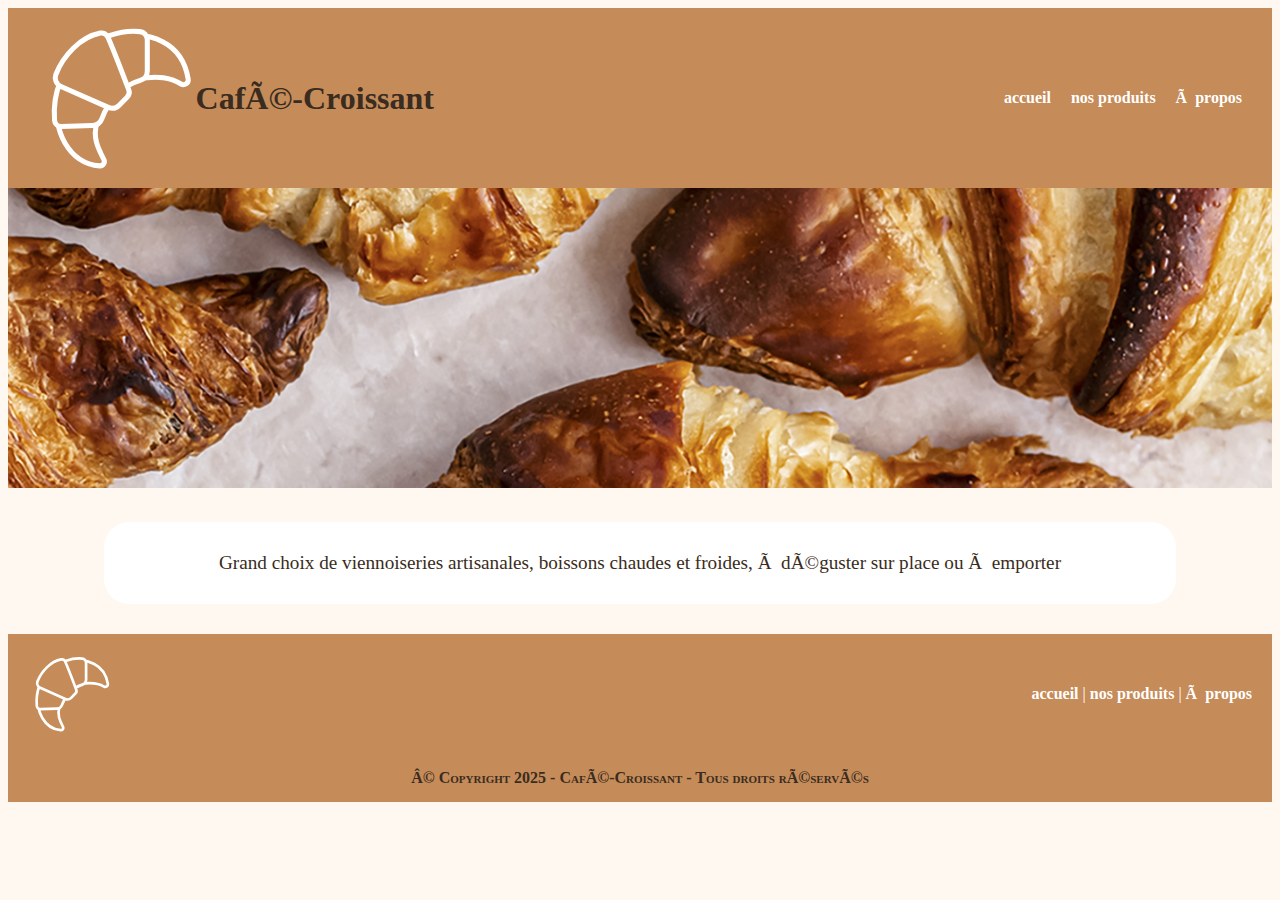
<file: docs/croissants/index.html>
<!DOCTYPE html>
<html lang="fr">
<head>
    <meta charset="UFT-8">
     <meta name="viewport" content="width=device-width, initial-scale=1.0">
    <title> Café-Croissant</title>
    <link rel="stylesheet" href="stylecroissant.css">
    <script src="script.js" defer></script>
</head>
<body>
    <header>
        <div class="logo">
            <img src="images/logo.svg" alt="logo">
            <h1> Café-Croissant</h1>
        </div>

        <div class="burger" onclick="toggleMenu()">☰</div>
             <nav id="menu">
            <ul>
                <li><a href="index.html">accueil</a></li>
                <li><a href="produits.html">nos produits</a></li>
                <li><a href="apropos.html">à propos</a></li>
            </ul>
        </nav>
    </header>

    <section class="hero">
        <img src="images/croissants.jpg" alt="croissants">
    </section>

    <section class="presentation">
        Grand choix de viennoiseries artisanales, boissons chaudes et froides, à déguster sur place ou à emporter
    </section>

    <footer>
        <img class="logopetit" src="images/logo.svg" >
        <nav>
            <a href="index.html">accueil</a> |
            <a href="produits.html">nos produits</a> |
            <a href="apropos.html">à propos</a>

        </nav>
    </footer>
     <div class="copyright">
    © Copyright 2025 - Café-Croissant - Tous droits réservés
    </div>
</body>
</html>
</file>
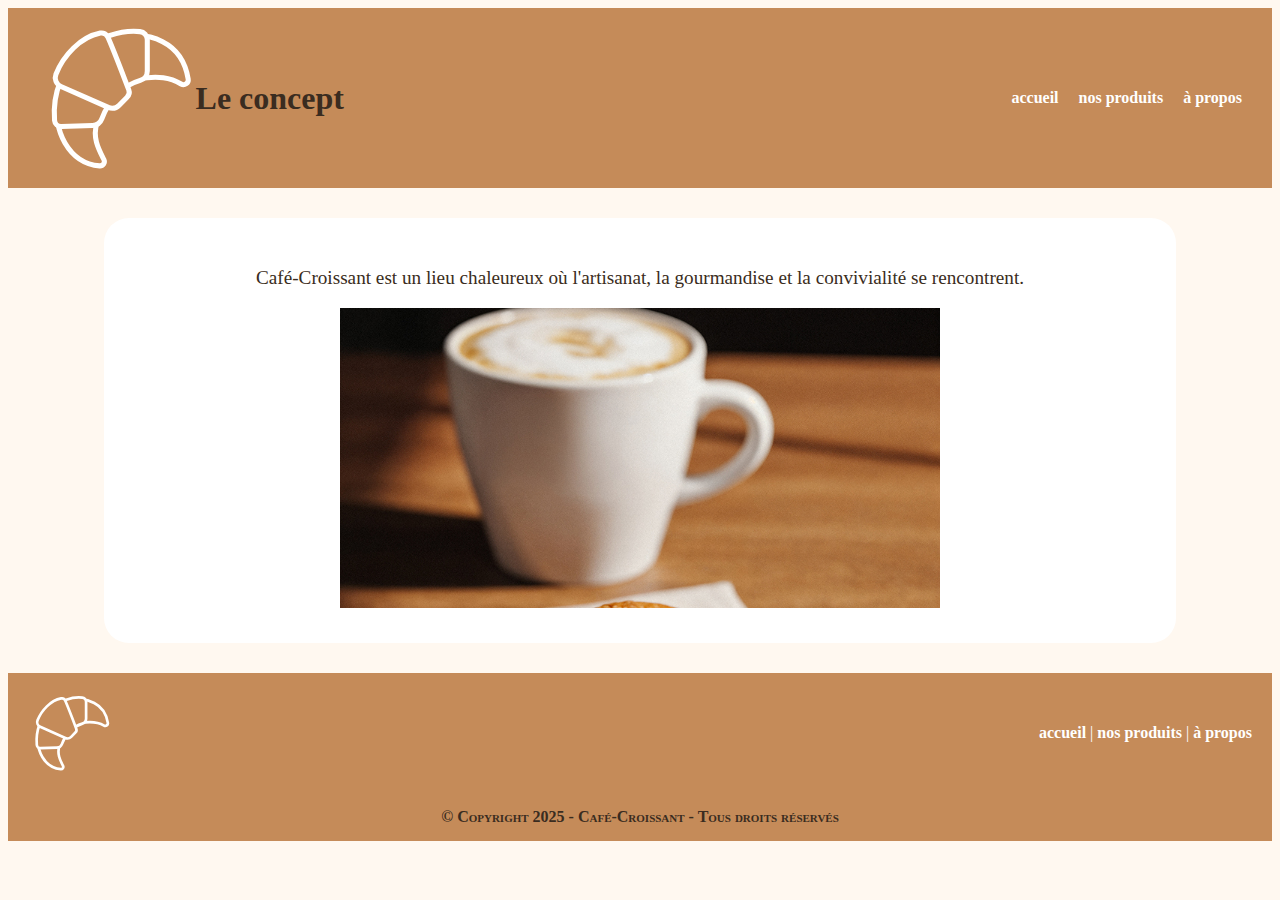
<file: docs/croissants/apropos.html>
<!DOCTYPE html>
<html lang="fr">
    <head>
        <meta charset="UTF-8">
         <meta name="viewport" content="width=device-width, initial-scale=1.0">
        <title>à propos</title>
        <link rel="stylesheet" href="stylecroissant.css">
          <script src="script.js" defer></script>
    </head>
 <header>
        <div class="logo">
            <img src="images/logo.svg" alt="logo">
            <h1> Le concept</h1>
        </div>

        <div class="burger" onclick="toggleMenu()">☰</div>
             <nav id="menu">
            <ul>
                <li><a href="index.html">accueil</a></li>
                <li><a href="produits.html">nos produits</a></li>
                <li><a href="apropos.html">à propos</a></li>
            </ul>
        </nav>
    </header>
    <body>
        <section class="presentation">
           
            <p>
                Café-Croissant est un lieu chaleureux où l'artisanat,
                la gourmandise et la convivialité se rencontrent.
            </p>

             <section class="hero">
        <img class="photo" src="images/table.jpg" alt="table">
    </section>
        </section>
    </body>
     <footer>
        <img class="logopetit" src="images/logo.svg" >
        <nav>
            <a href="index.html">accueil</a> |
            <a href="produits.html">nos produits</a> |
            <a href="apropos.html">à propos</a>

        </nav>
    </footer>
      <div class="copyright">
    © Copyright 2025 - Café-Croissant - Tous droits réservés
    </div>
</html>
</file>
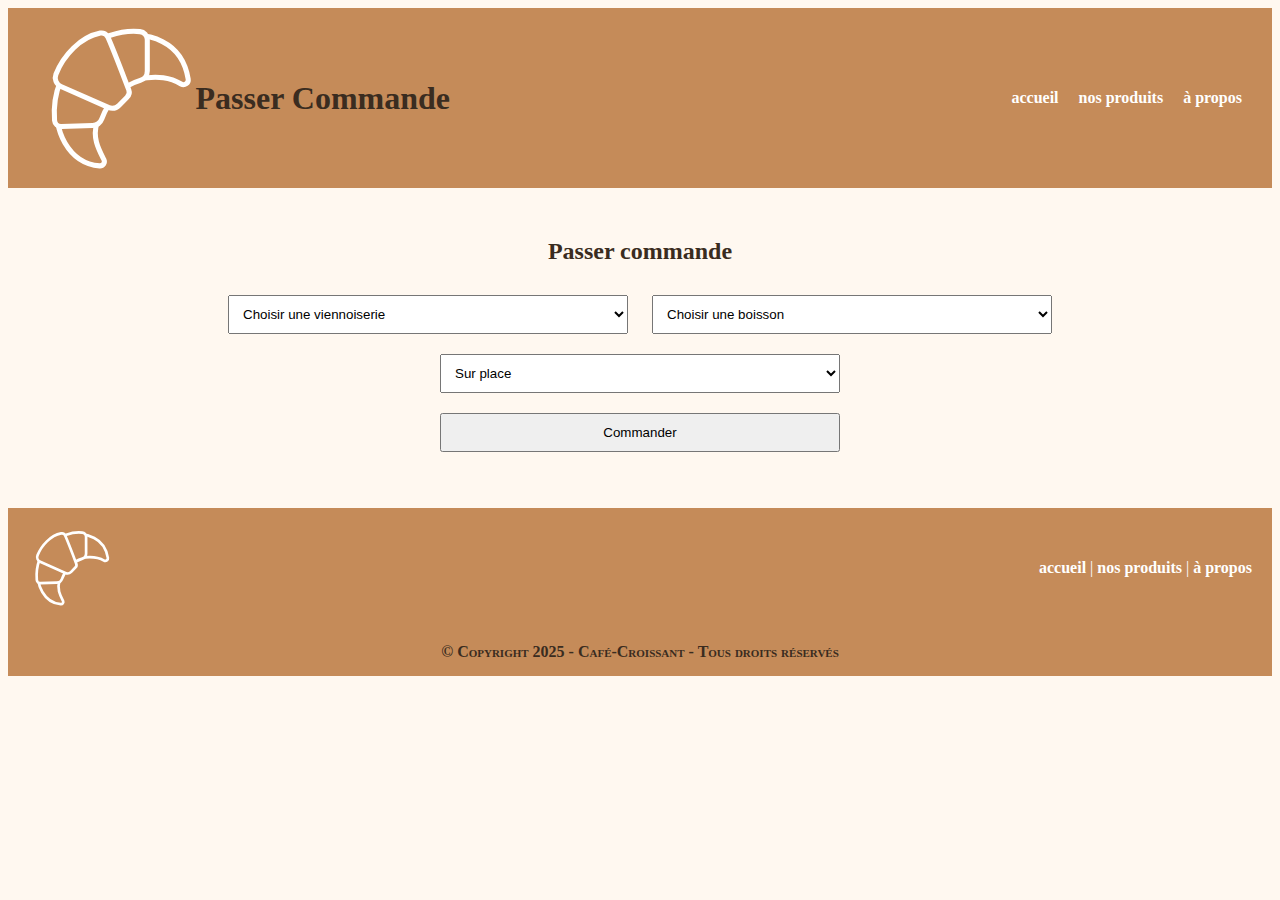
<file: docs/croissants/commande.html>
<!DOCTYPE html>
<html lang="fr">
    <head>
        <meta charset="UTF-8">
         <meta name="viewport" content="width=device-width, initial-scale=1.0">
        <title>Commmander</title>
        <link rel="stylesheet" href="stylecroissant.css">
          <script src="script.js" defer></script>
    </head>
 <header>
        <div class="logo">
            <img src="images/logo.svg" alt="logo">
            <h1> Passer Commande</h1>
        </div>

        <div class="burger" onclick="toggleMenu()">☰</div>
             <nav id="menu">
            <ul>
                <li><a href="index.html">accueil</a></li>
                <li><a href="produits.html">nos produits</a></li>
                <li><a href="apropos.html">à propos</a></li>
            </ul>
        </nav>
    </header>
    <body>
        
        <section class="commande">
            <h2>Passer commande</h2>

            <select>
                <option>Choisir une viennoiserie</option>
                <option>Croissant</option>
                <option>Pain au chocolat</option>
                <option>Chausson aux pommes</option>
            </select>

            <select>
                <option>Choisir une boisson</option>
                <option>Café</option>
                <option>Thé</option>
                <option>Chocolat chaud</option>
                <option>Jus d'oranges</option>
                <option>Jus de pommes</option>
            </select>

            <select>
                <option>Sur place</option>
                <option>à emporter</option>
            </select>

            <br>
            <button onclick="confirmerCommande()">Commander</button>

            <p id="confirmation"></p>
        </section>
    </body>
     <footer>
        <img class="logopetit" src="images/logo.svg">
        <nav>
            <a href="index.html">accueil</a> |
            <a href="produits.html">nos produits</a> |
            <a href="apropos.html">à propos</a>

        </nav>
    </footer>  
    <div class="copyright">
    © Copyright 2025 - Café-Croissant - Tous droits réservés
    </div>
</html>
</file>
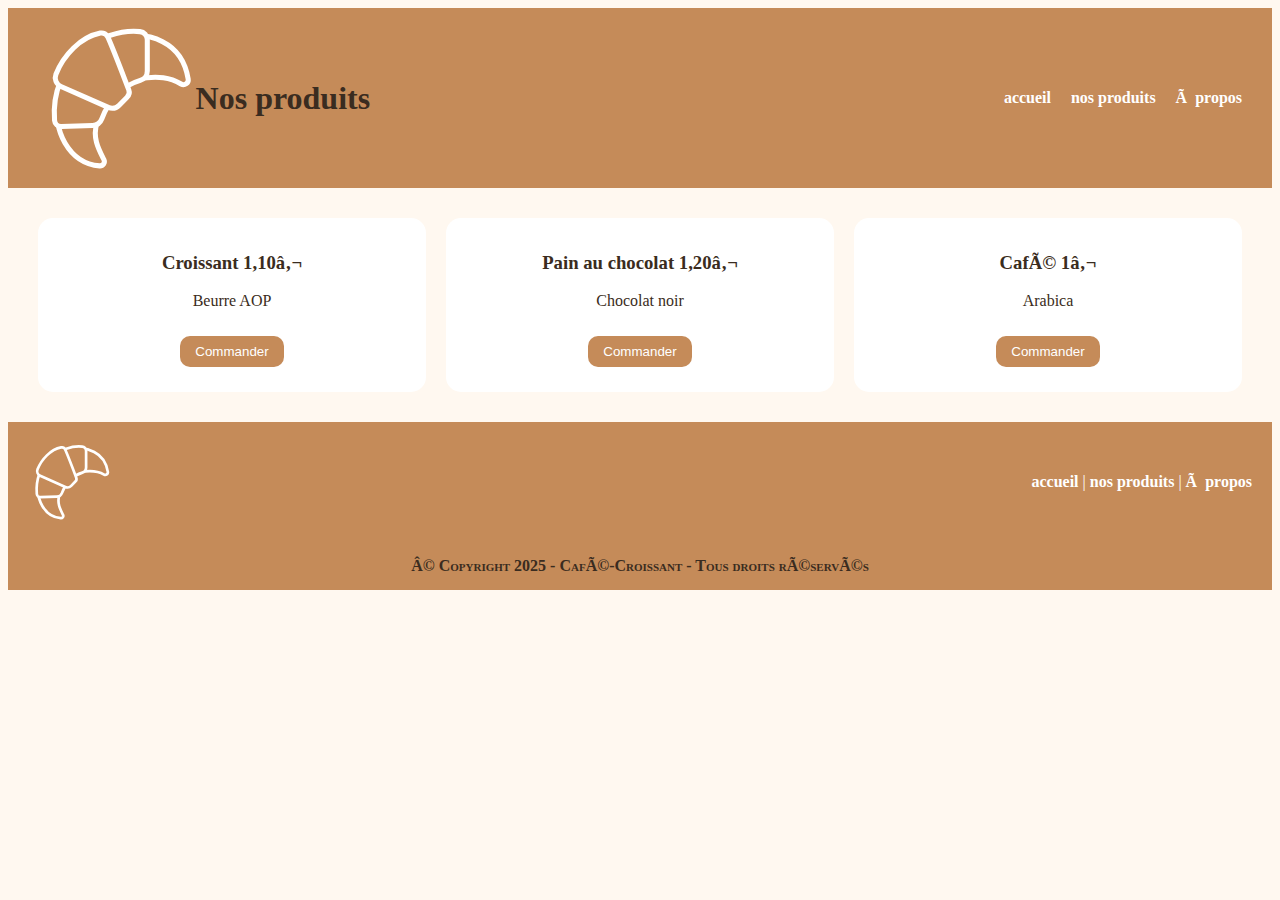
<file: docs/croissants/produits.html>
<!DOCTYPE html>
<html lang="fr">
    <head>
        <meta charset="UFT-8">
         <meta name="viewport" content="width=device-width, initial-scale=1.0">
        <title>nos produits</title>
        <link rel="stylesheet" href="stylecroissant.css">
          <script src="script.js" defer></script>
    </head>
 <header>
        <div class="logo">
            <img src="images/logo.svg" alt="logo">
            <h1> Nos produits</h1>
        </div>

        <div class="burger" onclick="toggleMenu()">☰</div>
             <nav id="menu">
            <ul>
                <li><a href="index.html">accueil</a></li>
                <li><a href="produits.html">nos produits</a></li>
                <li><a href="apropos.html">à propos</a></li>
            </ul>
        </nav>
    </header>
    <body>
      

        <section class="produits">
            <div class="card">
                <h3>Croissant 1,10€</h3>
                <p>Beurre AOP</p>
                <a href="commande.html"><button>Commander</button></a>
                </div>

            <div class="card">
                <h3>Pain au chocolat 1,20€</h3>
                <p>Chocolat noir</p>
                <a href="commande.html"><button>Commander</button></a>
                </div>

            <div class="card">
                <h3>Café 1€</h3>
                <p>Arabica</p>
                <a href="commande.html"><button>Commander</button></a>
                </div>

            
        </section>
    </body>
     <footer>
        <img class="logopetit" src="images/logo.svg" >
        <nav>
            <a href="index.html">accueil</a> |
            <a href="produits.html">nos produits</a> |
            <a href="apropos.html">à propos</a>

        </nav>
    </footer>
      <div class="copyright">
    © Copyright 2025 - Café-Croissant - Tous droits réservés
    </div>
</html>
</file>
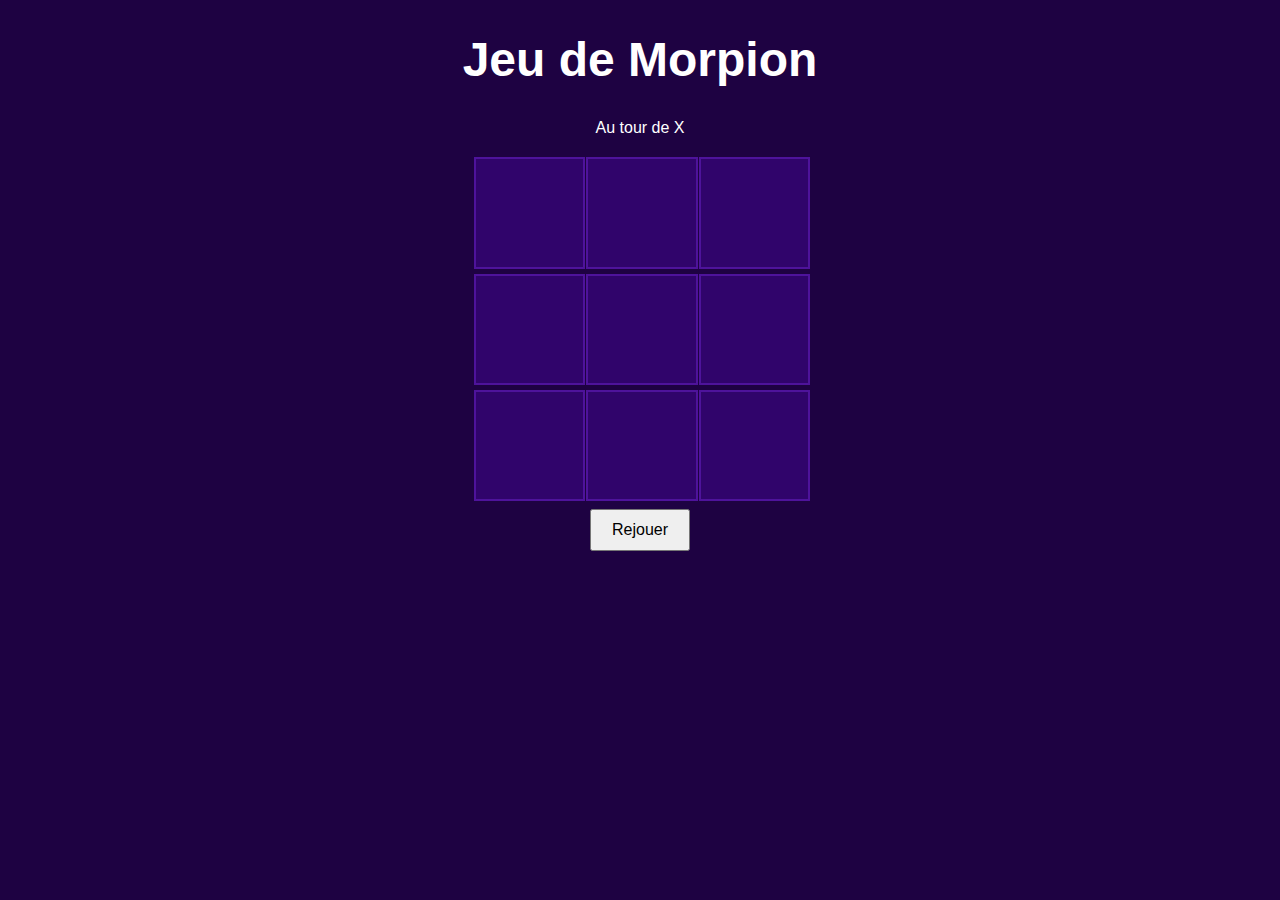
<file: docs/morpion/indexmorpion.html>
<!DOCTYPE html>
<html lang="fr">
    <head>
        <meta charset="UTF-8">
        <meta name="viewport" content="width=device-width, initial-scale=1.0">
        <title>Morpion</title>
        <link rel="stylesheet" href="stylemorpion.css"
    </head>
    <body>

        <h1>Jeu de Morpion</h1>
        <p id="status">Au tour de X</p>

        <div id="board">
            <div class="cell" data-index="0"></div>
             <div class="cell" data-index="1"></div>
              <div class="cell" data-index="2"></div>
               <div class="cell" data-index="3"></div>
                <div class="cell" data-index="4"></div>
                 <div class="cell" data-index="5"></div>
                  <div class="cell" data-index="6"></div>
                   <div class="cell" data-index="7"></div>
                    <div class="cell" data-index="8"></div>
        </div>

        <button onclick="resetGame()">Rejouer</button>

        <script src="scriptmorpion.js"></script>
    </body>
</html>
</file>
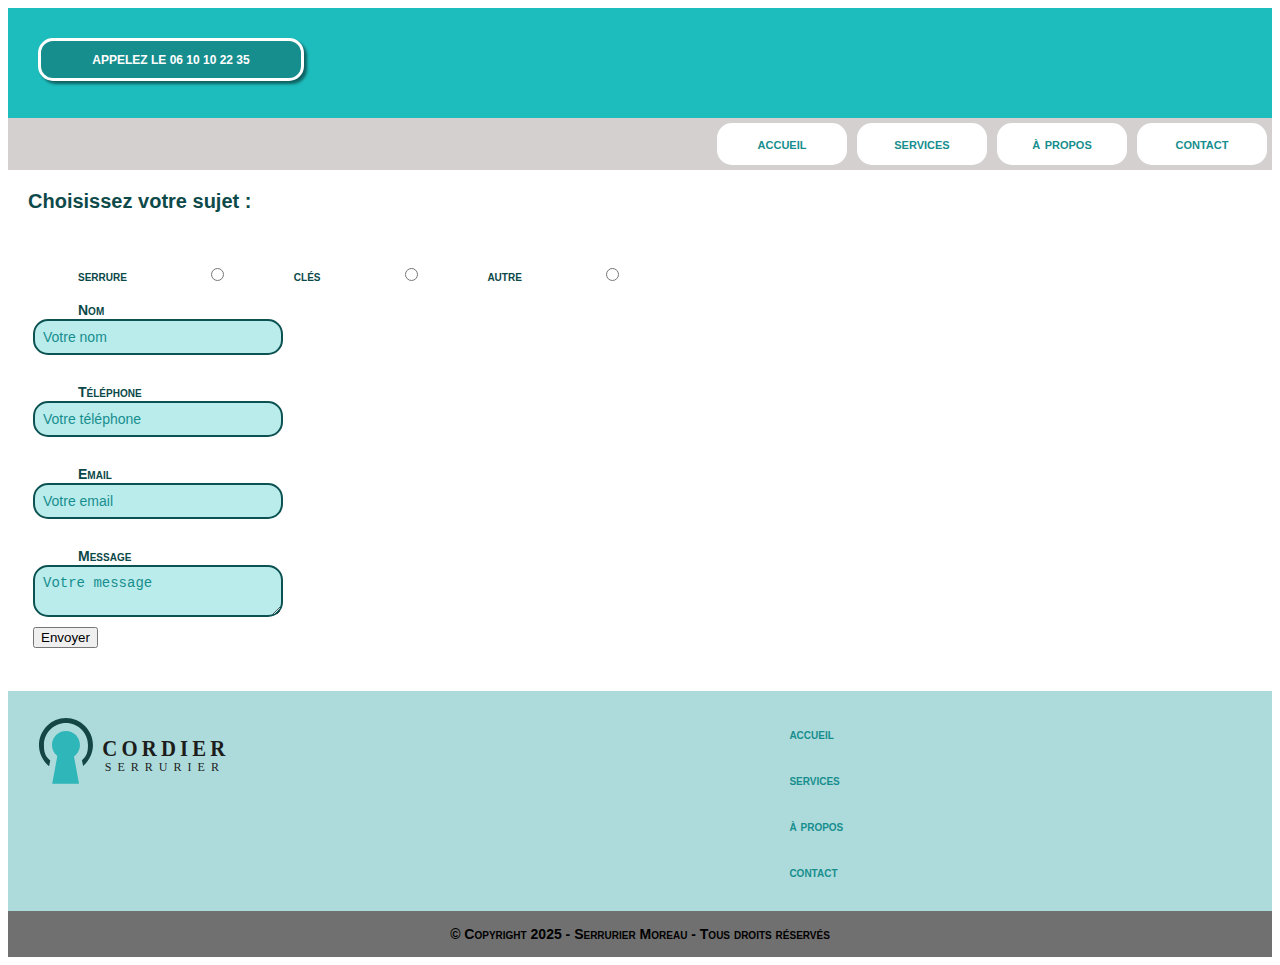
<file: docs/projetserrurier/contact.html>
<!DOCTYPE html>
<html class="serrurier">
<head>
     <meta charset="utf-8">
    <title>serrurier_contact</title>
    
<link rel="stylesheet" href="styleserrurier.css">
<script src="scriptserrurier.js" defer></script>

</head>
<body>
    <header id="header">
        <div class ="bouton_telephone" title="appelez-vous" alt="appelez-nous" > APPELEZ LE 06 10 10 22 35  </div>

    </header>

   
        <nav class="menu">
        
            <div class="bouton"><a href="serrurierindex.html">accueil</a></div>
            <div class="bouton"><a href="services.html">services</a></div>
            <div class="bouton"><a href="apropos?html">à propos</a></div>
            <div class="bouton"><a href="contact.html">contact</a></div>
   
         </nav>

    <div>
        <form id="contactForm">
            <h3>Choisissez votre sujet : </h3>
            <h4>
            <label for="radio">serrure</label>
            <input type="radio" id="radio" name="radio" placeholder="serrure">
            
            <label for="radio">clés</label>
            <input type="radio" id="radio" name="radio" placeholder="clé">  
            
            <label for="radio">autre</label>
            <input type="radio" id="radio" name="radio" placeholder="autre">
            <br>

            <label for="name">Nom</label>
            <input type="text" id="name" name="name" placeholder="Votre nom" required>
            <br>
            <label for="tel">Téléphone</label>
            <input type="tel" id="tel" name="tel" placeholder="Votre téléphone" required>
            <br>
            <label for="email">Email</label>
            <input type="email" id="email" name="email" placeholder="Votre email" required>
            <br>
            <label for="message">Message</label>
            <br>
            <textarea id="message" name="message" placeholder="Votre message" required></textarea>
            <button type="submit">Envoyer</button> 
                 <p id="successMessage" style="display:none; color:green;">Message envoyé</p>
            </h4>
            <br>
           

        </form>
        

    </div>
    <div>

    </div>
    </main>
    
     <footer>
          <img class="petitlogo" src="images/logo_serrurier.svg" 
        title="logo" alt="logo">

        <div>
            <div class="lienfooter"><a href="serrurierindex.html">accueil</a></div>
            <div class="lienfooter"><a href="services.html">services</a></div>
            <div class="lienfooter"><a href="apropos?html">à propos</a></div>
            <div class="lienfooter"><a href="contact.html">contact</a></div>
        </div>

    </footer>
    <div class="copyright">
    © Copyright 2025 - Serrurier Moreau - Tous droits réservés
    </div>
     
     <script>
          const form = document.getElementById("contactForm");
          const successMessage=document.getElementById("successMessage");
form.addEventListener("submit", function(e){
  e.preventDefault();//empeche l'envoi reel

  //afficher le message
  successMessage.style.display="block";

  // vider le formulaire
 form.reset();
});
          </script>
     
                
</body>
</html>
</file>
<file: docs/croissants/stylecroissant.css>
#{
    margin:0;
    padding:0;
    box-sizing: border-box;
    font-family: Arial, sans-serif;
}

body {
    background-color: #fff8f0;
    color: #3a2c20;
}

header {
    display: flex;
    justify-content: space-between;
    align-items: center;
    padding: 15px 30px;
    background-color: #c58b59;
}

.logo {
    display: flex;
    align-items: center;
}

.logo img {
    height: 150px;
    margin-right: 10p;
}

.logo h1 {
    animation: blink 1.5s infinite;
}



.logopetit {
    height: 80px;
    margin-right: 10p;
}


@keyframes blink {
    0%,100% {opacity:1;}
    50% {opacity: 0.3;}
}

.burger {
    font-size: 30px;
    cursor: pointer;
    display: none;
}

nav ul {
    list-style: none;
    display: flex;
    gap:20px;
}

nav a {
    color : white;
    text-decoration: none;
    font-weight: bold;
}

.hero img {
    width: 100%;
    height: 300px;
    object-fit: cover;
}

.presentation {
    margin: 30px auto;
    width: 80%;
    background-color: #fff;
    padding: 30px;
    border-radius: 25px;
    text-align: center;
    font-size: 1.2rem;
}

.produits {
    display: grid;
    grid-template-columns: repeat(auto-fit, minmax(200px, 1fr));
    gap: 20px;
    padding: 30px;
}

.card {
    background-color: white;
    padding: 15px;
    border-radius: 15px;
    text-align: center;
}

.card button {
    margin-top: 10px;
    padding: 8px 15px;
    background-color: #c58b59;
    border: none;
    color:white;
    cursor:pointer;
    border-radius: 10px;
}

.commande {
    padding:30px;
    text-align: center;
}

select, button {
    padding: 10px;
    margin: 10px;
}

footer {
    background-color: #c58b59;
    color:white;
    padding: 20px;
    display: flex;
    justify-content: space-between;
    align-items: center;
}



.photo {
    max-width: 600px;
    height: auto;
}

.commande select,
.commande button {
    width: 90%;
    max-width: 400px;
}

.burger {
    display: none;
    font-size: 30px;
    width: 30px;
    cursor: pointer;
    color: white;
}



.copyright{
    background-color: #c58b59;
    font-family:Arial, sans-serif
    font-size: 14px;
    font-variant: small-caps;
    padding: 15px;
    font-weight: 600;
    text-align:center;
}

@media (max-width:768px) {

    header {
        flex-direction: column;
        align-items: flex-start;
    }

    .burger {
        display: block;
        font-size: 30px;
        cursor: pointer;
        color: white;
        margin-left: auto;
    }

    nav {
        width: 100%;
        display: none;
    }

    nav.active {
        display: block;
    }

    nav ul {
        flex-direction: column;
        background-color: #c58b59;
        width: 100%;
    }

    nav ul li {
        padding: 15px;
        border-top: 1px solid rgba(255,255,255,0.3);
    }

    .presentation {
        width: 95%;
        font-size: 1rem;
    }

    .hero img {
        height: 200px;
    }

    footer {
        flex-direction: column;
        gap: 10px;
        text-align: center;
    }
    .photo {
        width:400px;
        height: auto;
    }

    
}
</file>
<file: docs/morpion/stylemorpion.css>
body {
    font-family: Arial, Helvetica, sans-serif;
    text-align: center;
    background-color: #1e0242;
    color: white;
}

#board {
    display: grid;
    grid-template-columns: repeat(3,1fr);
    grid-gap:5px;
    width: 90vw;
    max-width: 320px;
    justify-content: center;
    margin: 20px auto;
}

.cell {
    width: 100%;
    aspect-ratio: 1/1;
    background-color: #30046b;
    border: 2px solid #4e139b;
    font-size: 2rem;
    display: flex;
    align-items: center;
    justify-content: center;
    cursor: pointer;
}

.cell:hover {
    background-color: #411779;
}

button {
    padding: 10px 20px;
    font-size: 16px;
    cursor: pointer;
}

h1 {
    font-size: clamp(1.5rem, 5vw, 3rem);
}
</file>
<file: docs/projetserrurier/styleserrurier.css>
header{
    padding: 30px;
    background-color: rgb(30, 189, 189);
    height: 50px;
}

.bouton_telephone{
    
    display:block;
    justify-content:space-around;
    padding-top: 12px;
    height: 25px;
    width: 260px;
    font-family:'Lucida Sans', 'Lucida Sans Regular', 'Lucida Grande', 'Lucida Sans Unicode', Geneva, Verdana, sans-serif;
    font-size: 12px;
    font-weight: 600;
    text-align:center;
    box-sizing: 25px 200px;
    color: white;
    border-radius: 15px;
    border-color: white;
    border:solid;
    background-color: rgb(23, 142, 142);
    box-shadow: 3px 3px 3px rgba(0, 0, 0, 0.49);
    
}

.bouton_telephone:hover{
    
   
    font-weight: 800;
    color: rgb(14, 74, 74);
    border-color: rgb(14, 74, 74);
    background-color: rgb(180, 232, 232);
    
}

.menu {
    background-color: rgb(212, 208, 208);
    display:flex;
    justify-content:flex-end;
}

.bouton { 
    display:block;
    justify-content:space-around;
    margin: 5px;
    padding: 5px;
    padding-top: 12px;
    height: 25px;
    width: 120px;
    font-family:'Lucida Sans', 'Lucida Sans Regular', 'Lucida Grande', 'Lucida Sans Unicode', Geneva, Verdana, sans-serif;
    font-size: 16px;
    font-weight: 600;
    font-variant: small-caps;
    text-align:center;
    box-sizing: 25px 200px;
    border-radius: 15px;
    background-color:white;
}

.bouton:hover { 
    
    font-weight: 800;
    background-color: rgb(239, 238, 238);
}

    

.logo{
    width: clamp (150px, 15vw, 180px);
    height: auto;
    display: flex;
    justify-content: flex-start;
   
}



h1{
    font-family:'Lucida Sans', 'Lucida Sans Regular', 'Lucida Grande', 'Lucida Sans Unicode', Geneva, Verdana, sans-serif;
    font-size: 35px;
    font-weight: 800;
    text-align:center;
    color: rgb(11, 72, 72);
}

h2{
    font-family:'Lucida Sans', 'Lucida Sans Regular', 'Lucida Grande', 'Lucida Sans Unicode', Geneva, Verdana, sans-serif;
    font-size: 35px;
    font-weight: 800;
    text-align:center;
    color: rgb(11, 72, 72);
}

h3{
    margin:10px;
    padding: 10px;
    font-family: 'Lucida Sans', 'Lucida Sans Regular', 'Lucida Grande', 'Lucida Sans Unicode', Geneva, Verdana, sans-serif;
    font-size: 20px;
    font-weight: 800;
    text-align:left;
    color: rgb(14, 74, 74);
}

h4{
    margin:10px;
    padding:15px;
    font-family:'Lucida Sans', 'Lucida Sans Regular', 'Lucida Grande', 'Lucida Sans Unicode', Geneva, Verdana, sans-serif;
    font-size: 16px;
    font-weight: 800;
    text-align:left;
    color: rgb(11, 72, 72);
}

p{
    font-family:'Lucida Sans', 'Lucida Sans Regular', 'Lucida Grande', 'Lucida Sans Unicode', Geneva, Verdana, sans-serif;
    font-size: 28px;
    font-weight: 600;
    text-align:center;
    color: rgb(11, 72, 72);
    padding: 20px;
}

.conteneur {
    width: clamp (150px, 15vw, 180px);
    background-image: url("images_web/cles2.jpg");
    padding: 50px;
    display: grid ;
    grid-template-columns: 1fr 1fr 1fr 1fr 1fr;
    grid-template-rows:400px ;
    gap: 20px;
}

.box_1 {
    grid-column:1 / 4;
    grid-row: 1 / 2 ;
    width: 100%;
    height: 100%;
    overflow : hidden;
    background-color:  rgb(152, 210, 210,0.8);
    padding 50px;
    margin: 25px;
    border-radius: 10px;
    
}

.box_1 img{
    width: 100%;
    height: 100%;
    object-fit : cover;
    display : block;
}

.box_2{
    width: 100%;
    height: 100%;
    overflow : hidden;
    grid-column:4 / 6;
    grid-row: 1 / 2 ;
    background-color:  rgb(152, 210, 210,0.8);
    padding 25px;
    margin: 25px;
    border-radius: 10px;
    
}
.box_2 img{
    width: 100%;
    height: 100%;
    object-fit : cover;
    display : block;

}


a:-webkit-any-link {
    color:rgb(23, 142, 142);
    cursor: pointer;
    text-decoration:none;
}
a:hover {
    color: rgb(12, 72, 72);
}

.fond{
    background-color:  rgb(152, 210, 210,0.8);
    padding 25px;
    margin: 25px;
    border-radius: 10px;;
   
}

footer{
    padding: 20px;
    padding-bottom: 20px;
    display: grid ;
    grid-template-columns: 1fr 1fr 1fr 1fr 1fr;
    grid-template-rows:180px ;
    gap: 20px;
    background-color: rgb(152, 210, 210,0.8);
}
.petitlogo{
    grid-column:1 / 4;
    grid-row: 1 / 2 ;
    width: 200px;
    height: auto;
    display: flex;
    justify-content:left;
}

.lienfooter{
    grid-column:4 / 6;
    grid-row: 1 / 2 ;
    font-family:'Lucida Sans', 'Lucida Sans Regular', 'Lucida Grande', 'Lucida Sans Unicode', Geneva, Verdana, sans-serif;
    font-size: 14px;
    font-variant: small-caps;
    padding: 15px;
    font-weight: 600;
    text-align:left;
}

.copyright{
    background-color: rgb(113, 112, 112);
    font-family:'Lucida Sans', 'Lucida Sans Regular', 'Lucida Grande', 'Lucida Sans Unicode', Geneva, Verdana, sans-serif;
    font-size: 14px;
    font-variant: small-caps;
    padding: 15px;
    font-weight: 600;
    text-align:center;

}
label{
    margin: 30px;
    margin-right: 45px;
    font-family:'Lucida Sans', 'Lucida Sans Regular', 'Lucida Grande', 'Lucida Sans Unicode', Geneva, Verdana, sans-serif;
    font-size: 14px;
    font-variant: small-caps;
    padding: 15px;
    font-weight: 600;
    text-align:left;

}


::placeholder{
    color: rgb(23, 142, 142);
}

#radio{
    margin: 20px;
    font-family:'Lucida Sans', 'Lucida Sans Regular', 'Lucida Grande', 'Lucida Sans Unicode', Geneva, Verdana, sans-serif;
    font-size: 14px;
    font-variant: small-caps;
    padding: 15px;
    font-weight: 600;
    text-align:left;

}

#name{
    display: block;
    width: 250px;
    margin-bottom: 10px;
    padding: 8px;
    box-sizing: border-box;
    width: 250px;
    border: 2px solid rgb(13, 82, 82);
    border-radius: 15px;
    background-color:   rgb(186, 236, 236);
    font-size: 14px;
}

#tel{
     display: block;
    width: 250px;
    margin-bottom: 10px;
    padding: 8px;
    box-sizing: border-box;
    width: 250px;
    border: 2px solid rgb(13, 82, 82);
    border-radius: 15px;
    background-color:   rgb(186, 236, 236);
    font-size: 14px;
}
#email{
    display: block;
    width: 250px;
    margin-bottom: 10px;
    padding: 8px;
    box-sizing: border-box;
    width: 250px;
    border: 2px solid rgb(13, 82, 82);
    border-radius: 15px;
    background-color:   rgb(186, 236, 236);
    font-size: 14px;
}
#message{
     display: block;
    width: 250px;
    margin-bottom: 10px;
    padding: 8px;
    box-sizing: border-box;
    width: 250px;
    border: 2px solid rgb(13, 82, 82);
    border-radius: 15px;
    background-color:   rgb(186, 236, 236);
    font-size: 14px;
}
</file>
